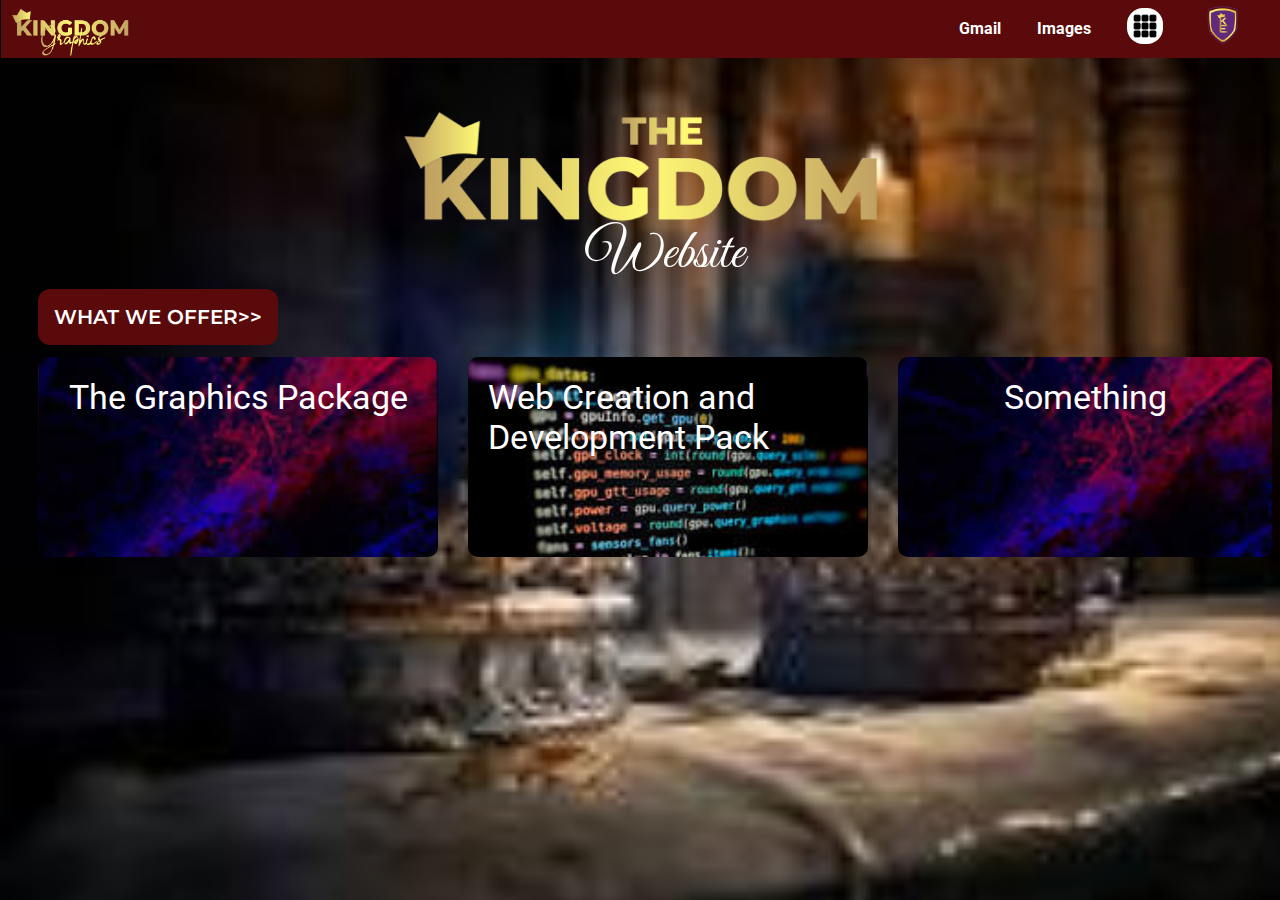
<file: index.html>
<!DOCTYPE html>
<html lang="en">
<head>
  <meta charset="UTF-8">
  <meta http-equiv="X-UA-Compatible" content="IE=edge">
  <meta name="viewport" content="width=device-width, initial-scale=1.0">
    <title> The Kingdom-Enterprise</title>
    <link rel="preconnect" href="https://fonts.googleapis.com">
<link rel="preconnect" href="https://fonts.gstatic.com" crossorigin>
<link href="https://fonts.googleapis.com/css2?family=Montserrat:wght@400;700&family=Roboto:ital,wght@0,700;1,400&display=swap" 
rel="stylesheet">
<link rel="preconnect" href="https://fonts.googleapis.com">
<link rel="preconnect" href="https://fonts.gstatic.com" crossorigin>
<link href="https://fonts.googleapis.com/css2?family=Great+Vibes&family=Montserrat:ital,wght@0,100;0,200;0,300;0,400;0,500;0,600;0,700;0,800;0,900;1,100;1,200;1,300;1,400;1,500;1,600;1,700;1,800;1,900&display=swap" 
rel="stylesheet">
    <link rel="stylesheet" href="header.css">
    <link rel="stylesheet" href="general.css">
    <link rel="stylesheet" href="body.css">
</head>
<body>
   <header class="header
    ">
    <div class="empty">
      <img  class="main-pic"
      src="Thumbnails/fg-removebg-preview.png" alt="">
    </div>
    <div class="not-empty">
      <div class="gmail">
        <a class="gmail-1"
        href="https://mail.google.com/mail/?tab=rm&ogbl" target="_blank"> Gmail</a>
      </div>
      <div class="image">
        <a  class="image-1"
        href="https://www.google.com/imghp?hl=en&tab=ri&ogbl" target="_blank">Images</a>
      </div>
      <div class="icon-1">
       <a href="https://www.google.com.ng/intl/en/about/products?tab=rh" target="_blank">
        <img class="icon-1-2"
        src="Thumbnails/download (4).png">
       </a> 
      </div>
      <div class="icon-2">
      <a href="https://accounts.google.com/SignOutOptions?hl=en&continue=https://www.google.com%3Fhl%3Den-US&ec=GBRA8wE" target="_blank">
        <img class="icon-2-2"
        src="Thumbnails/Kingdom-Enterprise.png">
     </a>
        
      </div>
    </div>

    </header>

<nav>
<div>
  <div style="text-align:center ;
     
  "
  >
  <img  class="main-pics"
  src="Thumbnails/GH-removebg-preview.png" >
  </div>
  <div style="  
  color: white;
  font-family: 'Great Vibes', cursive;
  font-size: 56px;
  text-align: center;
  margin-top: -9px;
  margin-left: 50px;
  ">
   Website
  </div>

 <div class="content"> 
  <button  class="offer-button" 
   
   > WHAT WE OFFER>> </button>
   <div class="what-we-offer">
    <a href=" http://127.0.0.1:5500/Google%20clone/graphics.html" target="_blank" >
    <div class="graphics-container">
      
     <span class="graphics">
       The Graphics Package
     </span> 
    </div>    
    </a>
    
    <a href="http://127.0.0.1:5500/Google%20clone/website.html" target="_blank">
      <div class="web-ster">
        <span class="web-ster-1">
          Web Creation and Development Pack</span>
       </div>
    </a>

   <div class="lessons">
    <span class="lessons-1">
      Something</span>
   </div> 
   </div>
 </div>
   
   
</div>
</nav>

</body>
</html>
</file>
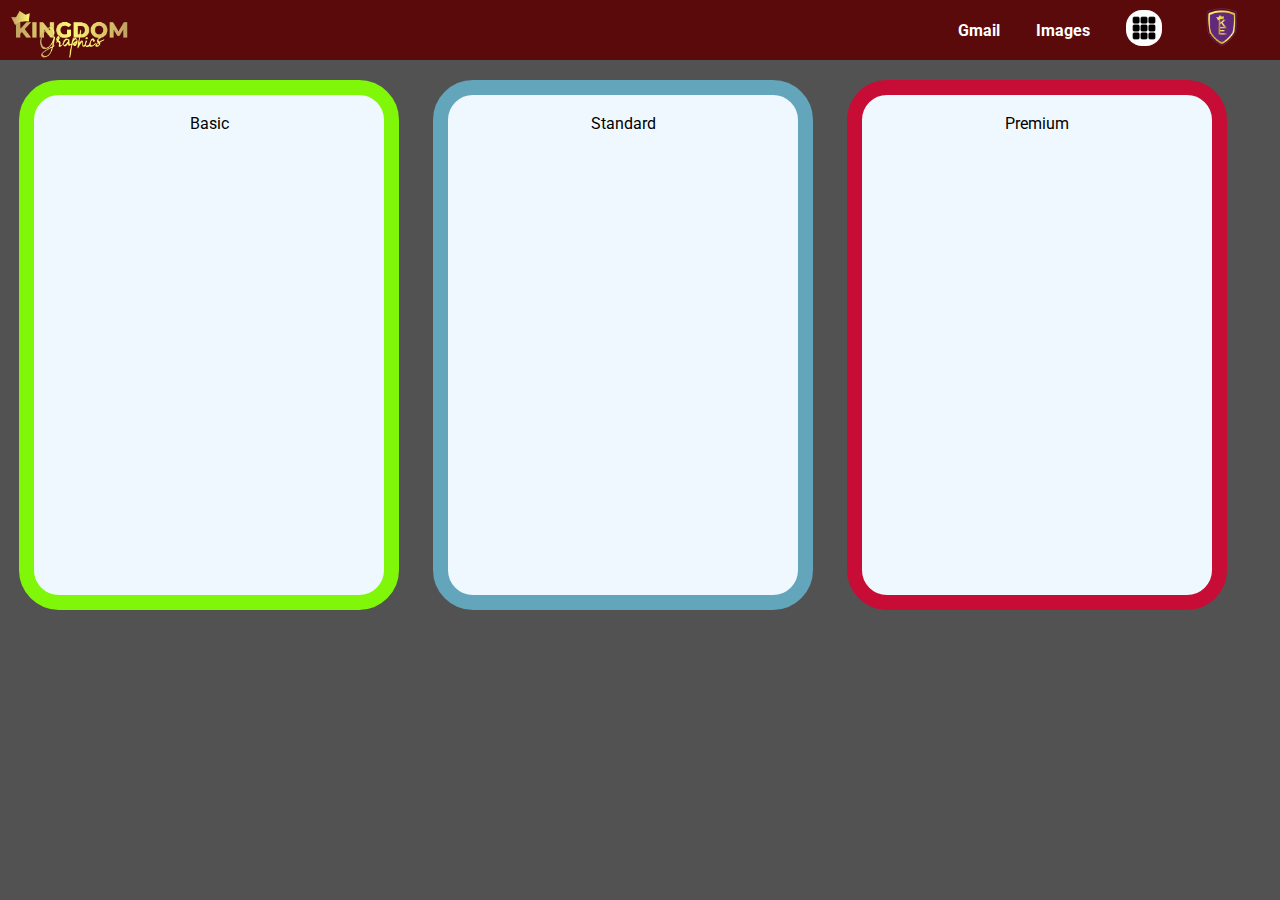
<file: graphics.html>
<!DOCTYPE html>
<html>
<head>
  <meta name="viewport" content="width= device-width, initial-scale=1.0">
  <title> GRAPHICS PLAN </title>
  <link rel="preconnect" href="https://fonts.googleapis.com">
<link rel="preconnect" href="https://fonts.gstatic.com" crossorigin>
<link href="https://fonts.googleapis.com/css2?family=Montserrat:wght@400;700&family=Roboto:ital,wght@0,700;1,400&display=swap" 
rel="stylesheet">
<link rel="preconnect" href="https://fonts.googleapis.com">
<link rel="preconnect" href="https://fonts.gstatic.com" crossorigin>
<link href="https://fonts.googleapis.com/css2?family=Great+Vibes&family=Montserrat:ital,wght@0,100;0,200;0,300;0,400;0,500;0,600;0,700;0,800;0,900;1,100;1,200;1,300;1,400;1,500;1,600;1,700;1,800;1,900&display=swap" 
rel="stylesheet">
  <link rel="stylesheet" href="header.css">
  <link rel="stylesheet" href="headr.css">
  <link rel="stylesheet" href="general-2.css">
  <link rel="stylesheet" href="body-2.css">

</head>
<body>
  <header class="headr
  ">
  <div class="empty">
    <img  class="main-pic"
    src="Thumbnails/fg-removebg-preview.png" alt="">
  </div>
  <div class="not-empty">
    <div class="gmail">
      <a class="gmail-1"
      href="https://mail.google.com/mail/?tab=rm&ogbl" target="_blank"> Gmail</a>
    </div>
    <div class="image">
      <a  class="image-1"
      href="https://www.google.com/imghp?hl=en&tab=ri&ogbl" target="_blank">Images</a>
    </div>
    <div class="icon-1">
     <a href="https://www.google.com.ng/intl/en/about/products?tab=rh" target="_blank">
      <img class="icon-1-2"
      src="Thumbnails/download (4).png">
     </a> 
    </div>
    <div class="icon-2">
    <a href="https://accounts.google.com/SignOutOptions?hl=en&continue=https://www.google.com%3Fhl%3Den-US&ec=GBRA8wE" target="_blank">
      <img class="icon-2-2"
      src="Thumbnails/Kingdom-Enterprise.png">
   </a> 
    </div>
  </div>

  </header>

  <nav>
    <div class="graphics-plan">
      <div class="basic-container">
<span class="basic-file">
  Basic
</span>
</div>
<div class="standard-container">
<span class="standard-file">
  Standard
</span>
</div>
<div class="premium-container">
<span class="premium-file">
  Premium
</span>
</div>
    </div>



  </nav>

</body>
</html>
</file>
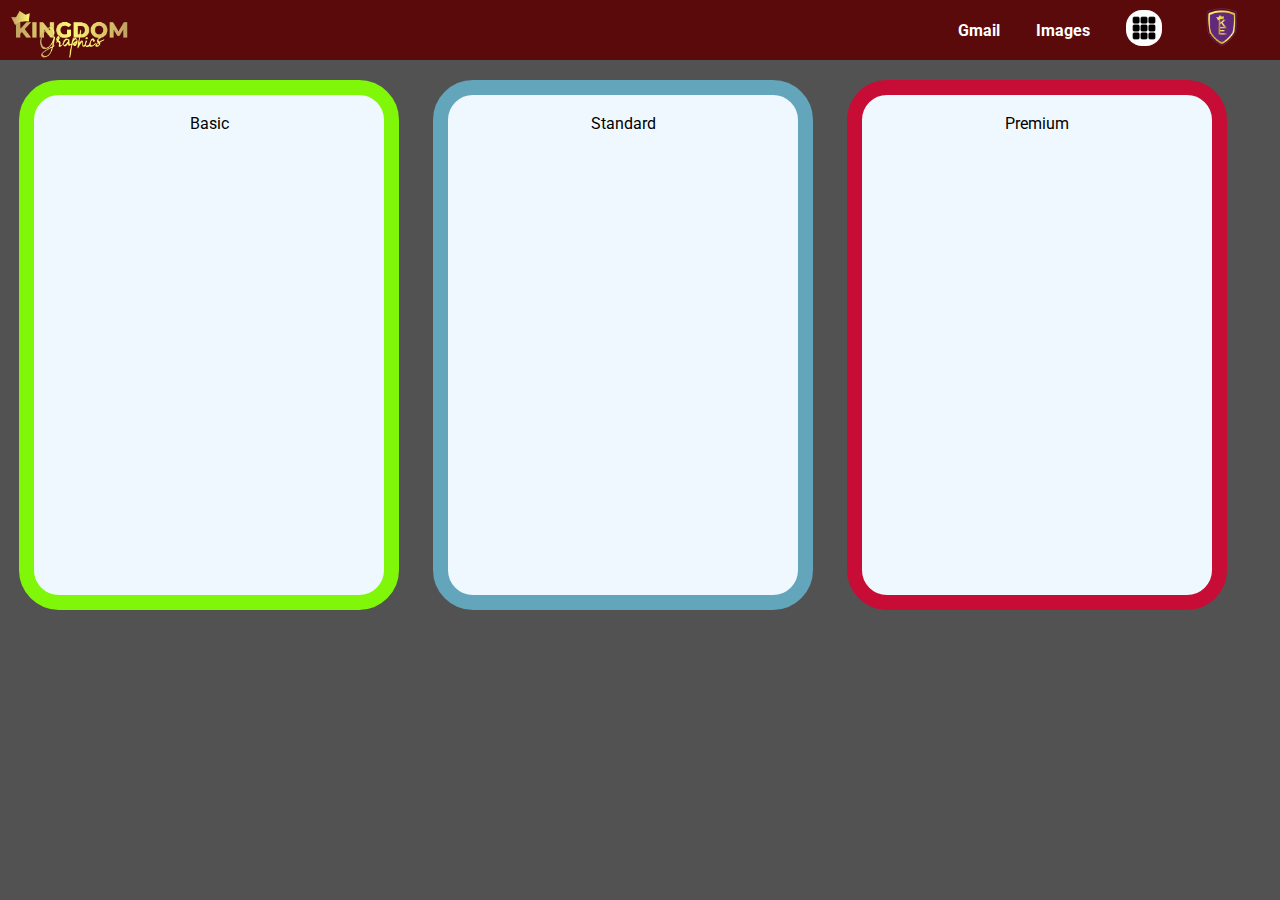
<file: website.html>
<!DOCTYPE html>
<html>
<head>
  <meta name="viewport" content="width= device-width, initial-scale=1.0">
  <title> WEBSITE PLAN </title>
  <link rel="preconnect" href="https://fonts.googleapis.com">
<link rel="preconnect" href="https://fonts.gstatic.com" crossorigin>
<link href="https://fonts.googleapis.com/css2?family=Montserrat:wght@400;700&family=Roboto:ital,wght@0,700;1,400&display=swap" 
rel="stylesheet">
<link rel="preconnect" href="https://fonts.googleapis.com">
<link rel="preconnect" href="https://fonts.gstatic.com" crossorigin>
<link href="https://fonts.googleapis.com/css2?family=Great+Vibes&family=Montserrat:ital,wght@0,100;0,200;0,300;0,400;0,500;0,600;0,700;0,800;0,900;1,100;1,200;1,300;1,400;1,500;1,600;1,700;1,800;1,900&display=swap" 
rel="stylesheet">
  <link rel="stylesheet" href="header.css">
  <link rel="stylesheet" href="headr.css">
  <link rel="stylesheet" href="general-2.css">
  <link rel="stylesheet" href="body-2.css">

</head>
<body>
  <header class="headr
  ">
  <div class="empty">
    <img  class="main-pic"
    src="Thumbnails/fg-removebg-preview.png" alt="">
  </div>
  <div class="not-empty">
    <div class="gmail">
      <a class="gmail-1"
      href="https://mail.google.com/mail/?tab=rm&ogbl" target="_blank"> Gmail</a>
    </div>
    <div class="image">
      <a  class="image-1"
      href="https://www.google.com/imghp?hl=en&tab=ri&ogbl" target="_blank">Images</a>
    </div>
    <div class="icon-1">
     <a href="https://www.google.com.ng/intl/en/about/products?tab=rh" target="_blank">
      <img class="icon-1-2"
      src="Thumbnails/download (4).png">
     </a> 
    </div>
    <div class="icon-2">
    <a href="https://accounts.google.com/SignOutOptions?hl=en&continue=https://www.google.com%3Fhl%3Den-US&ec=GBRA8wE" target="_blank">
      <img class="icon-2-2"
      src="Thumbnails/Kingdom-Enterprise.png">
   </a> 
    </div>
  </div>

  </header>

  <nav>
    <div class="graphics-plan">
      <div class="basic-container">
<span class="basic-file">
  Basic
</span>
</div>
<div class="standard-container">
<span class="standard-file">
  Standard
</span>
</div>
<div class="premium-container">
<span class="premium-file">
  Premium
</span>
</div>
    </div>



  </nav>

</body>
</html>
</file>
<file: header.css>
.header {
  width: 100%;
  display: flex;
  position: fixed;
  height: 60px;
   margin: auto;
  margin-left: -7px;
  margin-right: -8px;
  margin-top: -10px;
  background-color: #5a0a0a;
  max-height: 200px;
  z-index: 100;
  
}

.empty {
  flex: 1;
  display: flex;
 flex-direction: row;
 margin-right: 20px;
 width: 1020px;
 max-width: 5000px;
  
}

.main-pic {
  position: relative;
  margin-left: 10px;
  margin-top: 10px;
  height: 50px;
}


.not-empty {
top: 2px;
display: flex;
justify-content: right;
align-items: center;


}
.gmail,
.image,
.icon-1,
.icon-2 {
  position: relative;
  margin-right: 36px;
  font-weight: bold;
  color: white;
}
.gmail-1,
.image-1,
.icon-1 {
  color: white;
  transition: 0.15s;
  background-color: none;
  text-decoration: none;
}
.gmail :hover,
.image :hover {
  box-shadow:    2px 2px 20px rgba(0, 0, 0, 0.15);
  text-decoration: underline;
}
.icon-1-2 {
  max-width: 36px;
  border-radius: 16px;

}
.icon-1 :hover,
.icon-2 :hover {
  box-shadow:    2px 2px 20px rgba(0, 0, 0, 0.15);
}

.icon-2-2 {
  max-width: 46px;
}
</file>
<file: general.css>
body {
  font-family: Roboto, Arial;
  background-color: #5a0a0a;
  background-image: 
  url(Thumbnails/images.jpg);
  background-size: 1400px;
  background-attachment: fixed;
  z-index: 0;
}
</file>
<file: body.css>
.main-pics {
  width: 480px;
  max-width: 1000px;
  margin-top: 100px;

}

.what-we-offer {

display: flex;
justify-content: space-evenly;
width: 100%;
margin: auto;

}

.offer-button {
  color: white;
  font-family: 'Montserrat', Arial;
  font-size: 20px;
  margin-left: 30px;
  background-color: #5a0a0a;
  border: none;
  border-radius: 12px;
  padding: 16px;
  font-weight: 600;
  text-align: center;
  transition: 0.15s;
}

.offer-button:hover {
  color: rgb(255, 255, 255);

}

.graphics-container,
.web-ster,
.lessons {
  display: flex;
  position: relative;
 width: 100%;
  max-width: 400px;
height: 200px;
  width: 500px;
  margin-left: 30px;
  margin-top: 12px;
  background-image: url(Thumbnails/blur-1366x768.jpg);
  background-size: 399px;
  justify-content: center;
  border-radius: 10px;
  border: none;
}

.web-ster {
  background-image: url(Thumbnails/download.jpg);
  
}

.graphics,
.web-ster-1,
.lessons-1 {
position: absolute;
  color: white;
  font-size: 34px;
  font-family: 'Roboto', Arial;
  margin-top: 20px;
  transition: 0.15s;
  cursor: pointer;
}
.web-ster-1 {
  margin-left: 20px;
}


.graphics:hover,
.web-ster-1:hover,
.lessons-1:hover {
  text-decoration: underline;
  box-shadow: 3px 3px 5px rgba(0, 0, 0, 0.15) ;
}











@media (min-width: 320px) {
  /* For minimum size */
}

@media (max-width: 1024px) {
  /* Add your mobile friendly styles here */
}

@media (max-width: 480px) {
  /* Add your mobile friendly styles here */
}

@media (max-width: 768px) {
  /* Add your mobile friendly styles here */
}

@media (max-width: 1290px) {
  /* Add your mobile friendly styles here */
}

@media (max-width: 5000px) {
  /* Add your mobile friendly styles here */
}
</file>
<file: headr.css>
.headr {
  display: flex;
position: fixed;
height: 60px;
top: 0px;
left: 0px;
right: 0px;
background-color: #5a0a0a;
margin: auto;
}
</file>
<file: general-2.css>
body {
  background-color: rgb(82, 82, 82);
  font-family: Roboto, Arial;
}
</file>
<file: body-2.css>
.graphics-plan {
  display: flex;
  justify-content: center;
  margin-top: 80px;

}

.basic-container,
.standard-container,
.premium-container {
background-color: aliceblue;
  display: flex;
  height: 500px;
  width: 350px;
  margin-right: 34px;
  border-radius: 40px;
  border-width: 15px;
  border-style: solid;
  transition:  0.15s;
  justify-content: center;
}
.basic-container:hover,
.standard-container:hover,
.premium-container:hover {
 box-shadow: 5px 5px 5px 10px rgba(0, 0, 0,0.15);
}

.basic-file,
.standard-file,
.premium-file {
  display: flex;
flex-direction: row;
margin-top: 19px;
}

.basic-container {
  border-color: rgb(128, 247, 9);



}

.standard-container {
  border-color: rgb(99, 165, 187);



}

.premium-container {
  border-color: rgb(199, 13, 53);



}

@media (min-width: 320px) {
  /* For minimum size */
}

@media (max-width: 1024px) {
  /* Add your mobile friendly styles here */
}

@media (max-width: 480px) {
  /* Add your mobile friendly styles here */
}

@media (max-width: 768px) {
  /* Add your mobile friendly styles here */
}

@media (max-width: 1290px) {
  /* Add your mobile friendly styles here */
}

@media (max-width: 5000px) {
  /* Add your mobile friendly styles here */
}
</file>
